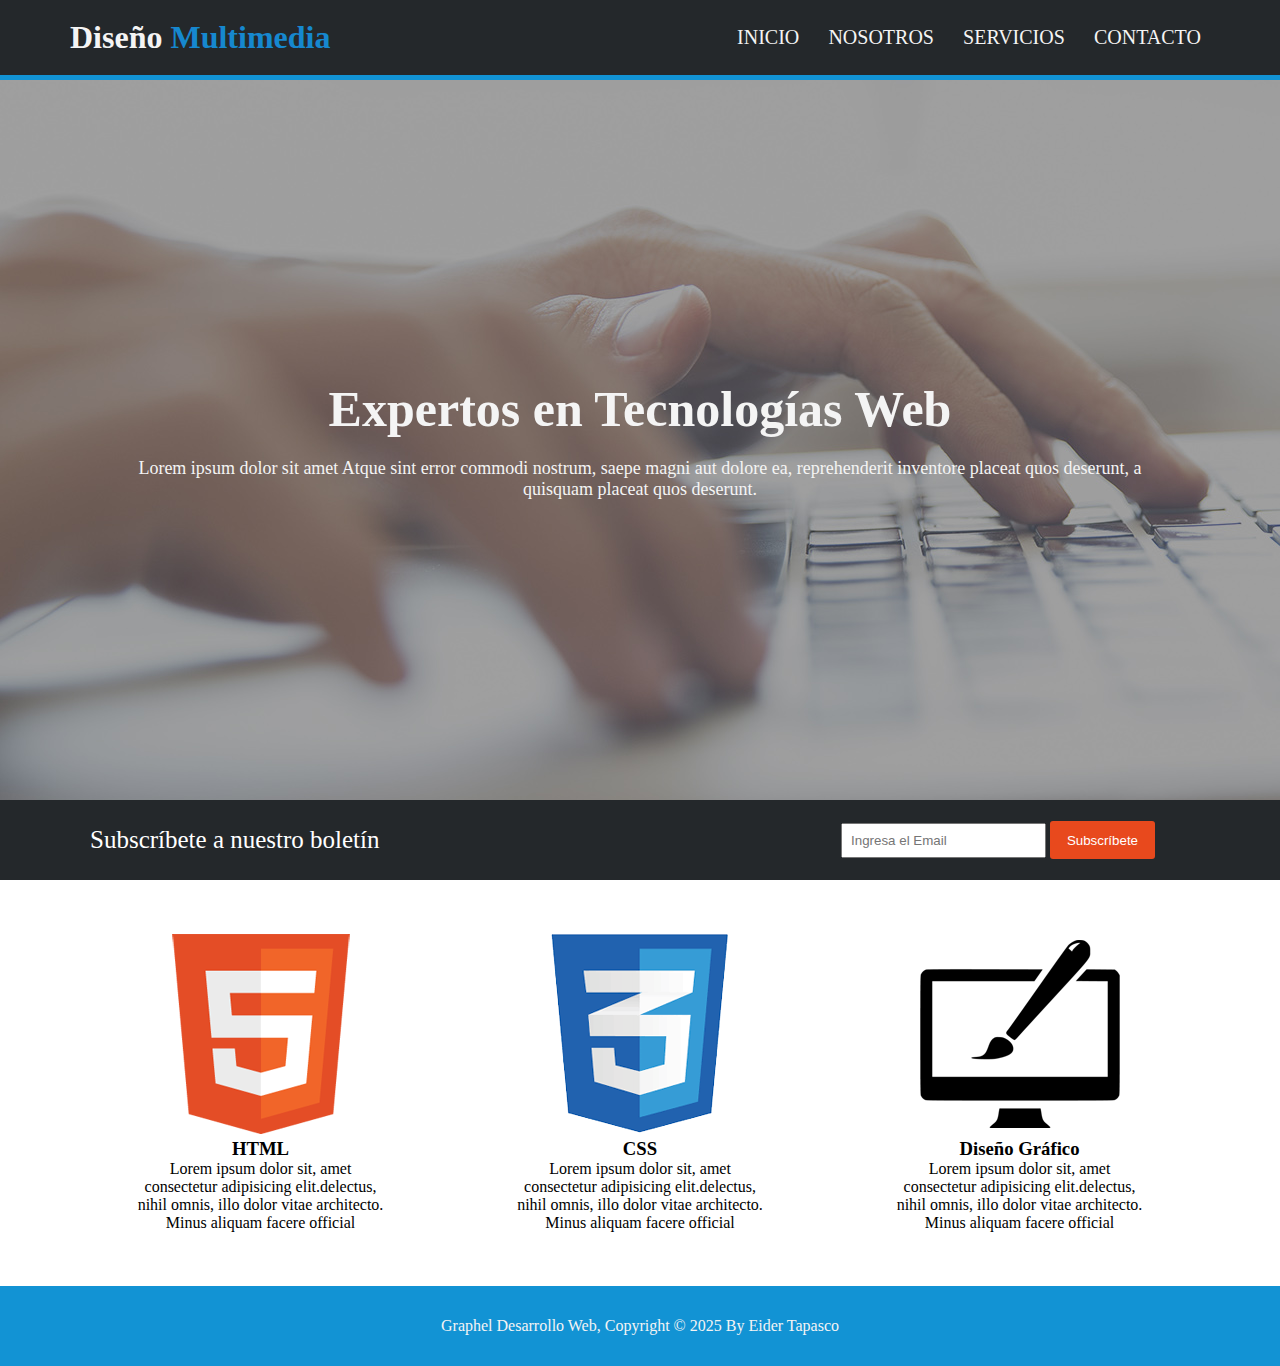
<file: index.html>
<!DOCTYPE html>
<html lang="en">
<head>
    <meta charset="UTF-8">
    <meta name="viewport" content="width=device-width, initial-scale=1.0">
    <title>Graphel Project</title>
    <link rel="stylesheet" href="styles/style.css">
</head>
<body>
    <header>
        <h1>Diseño <span>Multimedia</span></h1>
        <nav>
            <ul>
                <li><a href="#">INICIO</a></li>
                <li><a href="templates/nosotros.html">NOSOTROS</a></li>
                <li><a href="templates/servicios.html">SERVICIOS</a></li>
                <li><a href="templates/contacto.html">CONTACTO</a></li>
            </ul>
        </nav>
    </header>
    <main>
        <!--Seccion 1-->
        <section class="seccion1">
            <h2>Expertos en Tecnologías Web</h2>
            <p>Lorem ipsum dolor sit amet Atque sint error 
                commodi nostrum, saepe magni aut dolore ea, reprehenderit 
                inventore placeat quos deserunt, a quisquam placeat quos deserunt.
            </p>
        </section>
        <!--Seccion 2 - Article-->
        <article class="registro">
            <p>Subscríbete a nuestro boletín</p>
            <form>
                <input type="email" id="email" placeholder="Ingresa el Email">
                <button>Subscríbete</button>
            </form>
        </article>
        <!--Seccion 3-->
        <section>
            <article class="tarjetas">
                <div class="card">
                    <figure><img src="assets/logo_html.png" alt="Logo de HTML"></figure>
                    <h3>HTML</h3>
                    <p>Lorem ipsum dolor sit, amet consectetur 
                        adipisicing elit.delectus, nihil omnis, 
                        illo dolor vitae architecto. 
                        Minus aliquam facere official
                    </p>
                </div>
                <div class="card">
                    <figure><img src="assets/logo_css.png" alt="Logo de CSS"></figure>
                    <h3>CSS</h3>
                    <p>Lorem ipsum dolor sit, amet consectetur 
                        adipisicing elit.delectus, nihil omnis, 
                        illo dolor vitae architecto. 
                        Minus aliquam facere official
                    </p>
                </div>
                <div class="card">
                    <figure><img src="assets/logo_brush.png" alt="Logo de un monitor"></figure>
                    <h3>Diseño Gráfico</h3>
                    <p>Lorem ipsum dolor sit, amet consectetur 
                        adipisicing elit.delectus, nihil omnis, 
                        illo dolor vitae architecto. 
                        Minus aliquam facere official
                    </p>
                </div>
                
            </article>
        </section>
    </main>
    <footer>
        <!--Seccion 4-->
        <p>Graphel Desarrollo Web, Copyright &copy; 2025 By Eider Tapasco</p>
    </footer>
</body>
</html>
</file>
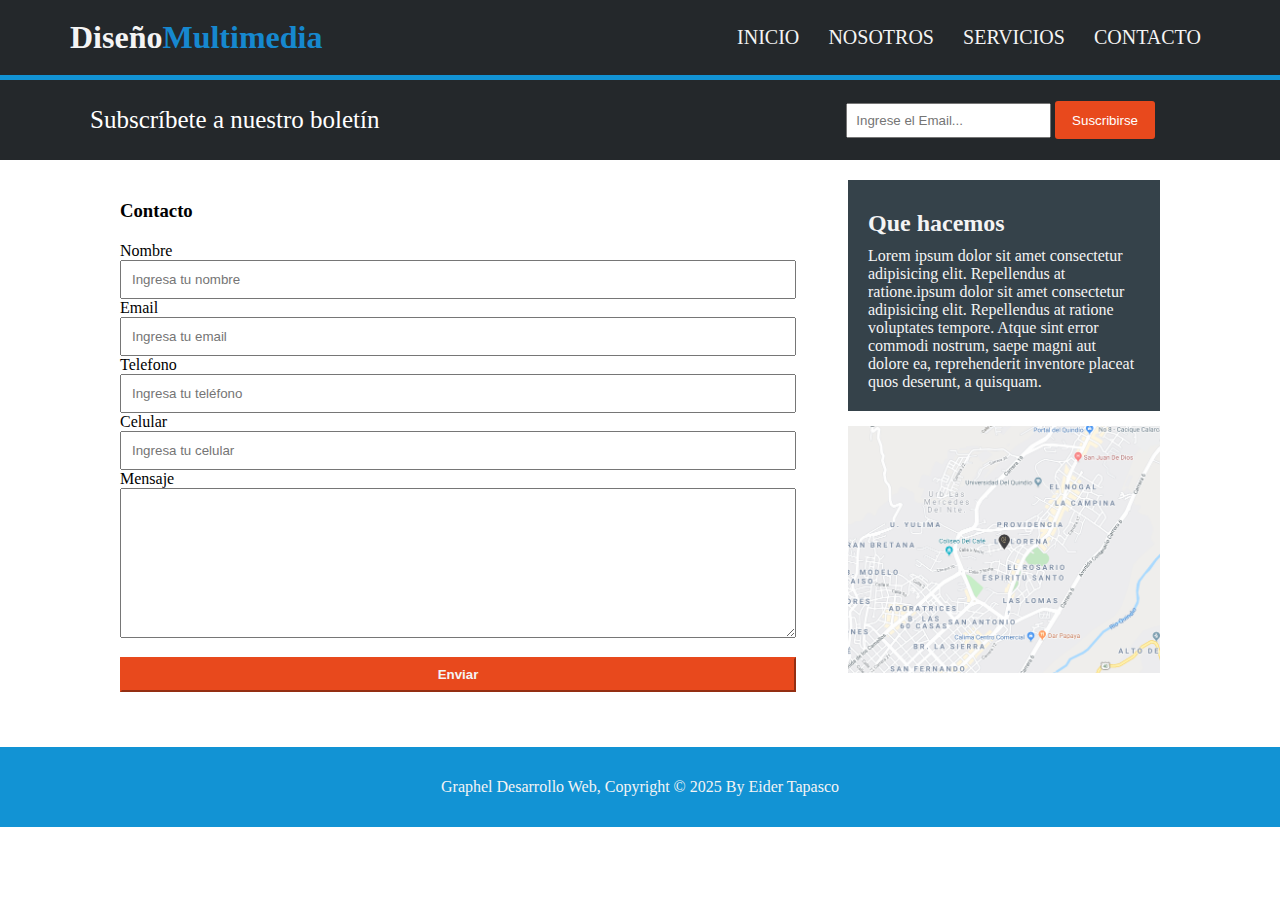
<file: templates/contacto.html>
<!DOCTYPE html>
<html lang="es">
    <head>
        <meta charset="UTF-8">
        <meta name="viewport" content="width=device-width, initial-scale=1.0">
        <title>Graphel Project Contacto</title>
        <link rel="stylesheet" href="../styles/style.css">
    </head>
    <body>
        <header>
            <h1>Diseño<span>Multimedia</span></h1>
            <nav>
                <ul>
                    <li><a href="../index.html">INICIO</a></li>
                    <li><a href="nosotros.html">NOSOTROS</a></li>
                    <li><a href="servicios.html">SERVICIOS</a></li>
                    <li><a href="#">CONTACTO</a></li>
                </ul>
            </nav>
        </header>
        <main>
            <!--Seccion Registro reciclado-->
            <article class="registro">
                <p>Subscríbete a nuestro boletín</p>
                <form>
                    <input type="email" placeholder="Ingrese el Email...">
                    <button>Suscribirse</button>
                </form>
            </article>
            <!--Seccion de formulario-->
            <section class="sect-contactos">
                <article class="art-formulario">
                    <div>
                        <h3 class="div-h3">Contacto</h3>
                    </div>
                    <form action="">
                        <label for="nombre">Nombre</label>
                        <input class="form-input" type="text" id="nombre" name="nombre" placeholder="Ingresa tu nombre" autocomplete="name" required>
        
                        <label for="email">Email</label>
                        <input class="form-input" type="email" id="email" name="email" placeholder="Ingresa tu email" autocomplete="email" required>
        
                        <label for="telefono">Telefono</label>
                        <input class="form-input" type="number" id="telefono" name="telefono" placeholder="Ingresa tu teléfono" autocomplete="tel-local" required>
        
                        <label for="celular">Celular</label>
                        <input class="form-input" type="number" id="celular" name="celular" placeholder="Ingresa tu celular" autocomplete="tel" required>
        
                        <label for="mensaje">Mensaje</label>
                        <textarea class="form-textArea" name="mensaje" id="mensaje"></textarea>
        
                        <button class="button-contactos">Enviar</button>
                    </form>
                </article>
                <!--Aside del que hacemos lateral-->
                <aside>
                    <div>
                        <h2>Que hacemos</h2>
                        <p class="p-div">Lorem ipsum dolor sit amet consectetur adipisicing elit.
                        Repellendus at ratione.ipsum dolor sit amet consectetur adipisicing elit.
                        Repellendus at ratione voluptates tempore. Atque sint error 
                        commodi nostrum, saepe magni aut dolore ea, reprehenderit 
                        inventore placeat quos deserunt, a quisquam.
                        </p>
                    </div>
                    <figure>
                        <img src="../assets/mapaGoogle.png" alt="Mapa de google">
                    </figure>
                </aside>
            </section>
        </main>
        <footer>
            <p>Graphel Desarrollo Web, Copyright &copy; 2025 By Eider Tapasco</p>
        </footer>
    </body>
</html>
</file>
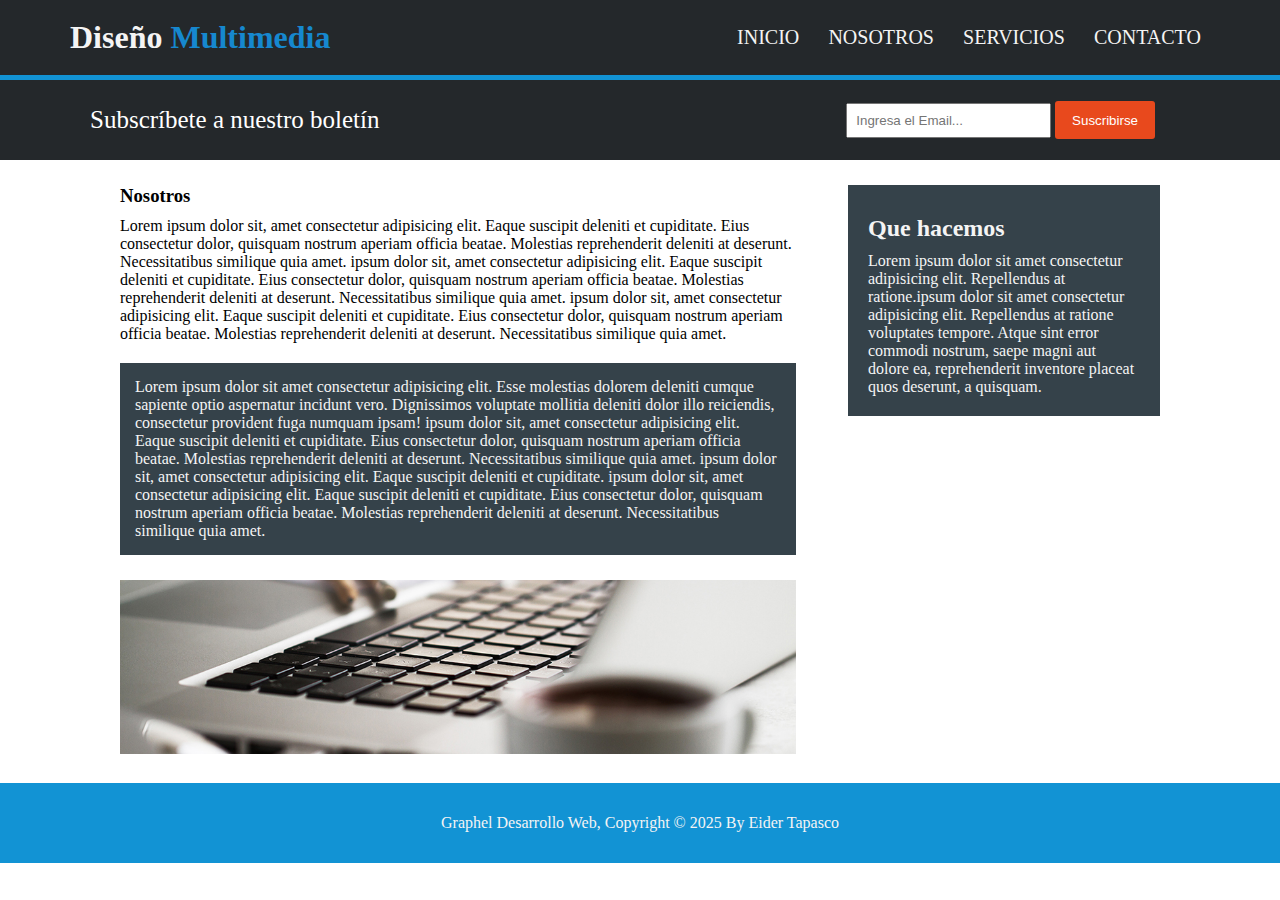
<file: templates/nosotros.html>
<!DOCTYPE html>
<html lang="en">
<head>
    <meta charset="UTF-8">
    <meta name="viewport" content="width=device-width, initial-scale=1.0">
    <title>Graphel Project Nosotros</title>
    <link rel="stylesheet" href="../styles/style.css">
</head>
<body>
    <header>
        <h1>Diseño <span>Multimedia</span></h1>
        <nav>
            <ul>
                <li><a href="../index.html">INICIO</a></li>
                <li><a href="#">NOSOTROS</a></li>
                <li><a href="servicios.html">SERVICIOS</a></li>
                <li><a href="contacto.html">CONTACTO</a></li>
            </ul>
        </nav>
    </header>
    <main>
        <!--Seccion Registro reciclado-->
        <article class="registro">
            <p>Subscríbete a nuestro boletín</p>
            <form>
                <input type="email" id="email" placeholder="Ingresa el Email...">
                <button>Suscribirse</button>
            </form>
        </article>
        <!--Seccion nosotros-->
        <section class="sect-nosotros">
            <article>
                <h3>Nosotros</h3>
                <p>Lorem ipsum dolor sit, amet consectetur adipisicing elit. 
                    Eaque suscipit deleniti et cupiditate. Eius consectetur dolor, 
                    quisquam nostrum aperiam officia beatae. Molestias reprehenderit 
                    deleniti at deserunt. Necessitatibus similique quia amet.
                    ipsum dolor sit, amet consectetur adipisicing elit. 
                    Eaque suscipit deleniti et cupiditate. Eius consectetur dolor, 
                    quisquam nostrum aperiam officia beatae. Molestias reprehenderit 
                    deleniti at deserunt. Necessitatibus similique quia amet.
                    ipsum dolor sit, amet consectetur adipisicing elit. 
                    Eaque suscipit deleniti et cupiditate. Eius consectetur dolor, 
                    quisquam nostrum aperiam officia beatae. Molestias reprehenderit 
                    deleniti at deserunt. Necessitatibus similique quia amet.
                </p>
                <p class="p-black">Lorem ipsum dolor sit amet consectetur adipisicing elit. 
                    Esse molestias dolorem deleniti cumque sapiente optio 
                    aspernatur incidunt vero. Dignissimos voluptate mollitia deleniti dolor 
                    illo reiciendis, consectetur provident fuga numquam ipsam!
                    ipsum dolor sit, amet consectetur adipisicing elit. 
                    Eaque suscipit deleniti et cupiditate. Eius consectetur dolor, 
                    quisquam nostrum aperiam officia beatae. Molestias reprehenderit 
                    deleniti at deserunt. Necessitatibus similique quia amet.
                    ipsum dolor sit, amet consectetur adipisicing elit. 
                    Eaque suscipit deleniti et cupiditate.  ipsum dolor sit, amet consectetur adipisicing elit. 
                    Eaque suscipit deleniti et cupiditate. Eius consectetur dolor, 
                    quisquam nostrum aperiam officia beatae. Molestias reprehenderit 
                    deleniti at deserunt. Necessitatibus similique quia amet.
                </p>
                <figure class="image2">
                    <img src="../assets/891.jpg" alt="">
                </figure>
            </article>
            <!--Aside del que hacemos lateral-->
            <aside>
                <div>
                    <h2>Que hacemos</h2>
                    <p class="p-div">Lorem ipsum dolor sit amet consectetur adipisicing elit.
                    Repellendus at ratione.ipsum dolor sit amet consectetur adipisicing elit.
                    Repellendus at ratione voluptates tempore. Atque sint error 
                    commodi nostrum, saepe magni aut dolore ea, reprehenderit 
                    inventore placeat quos deserunt, a quisquam.
                    </p>
                </div>
            </aside>
        </section>
    </main>
    <footer>
        <!--Seccion 4-->
        <p>Graphel Desarrollo Web, Copyright &copy; 2025 By Eider Tapasco</p>
    </footer>
</body>
</html>
</file>
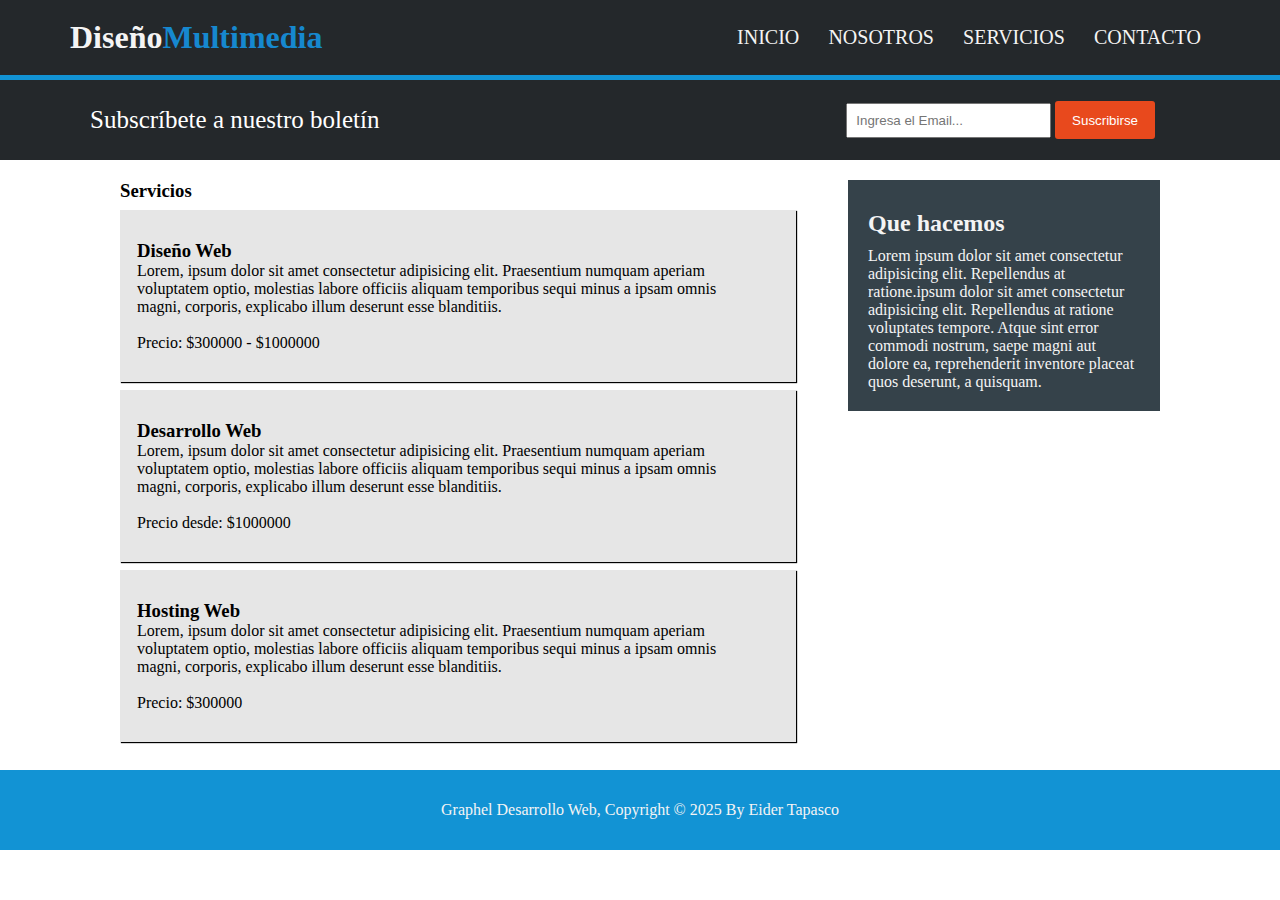
<file: templates/servicios.html>
<!DOCTYPE html>
<html lang="en">
<head>
    <meta charset="UTF-8">
    <meta name="viewport" content="width=device-width, initial-scale=1.0">
    <title>Graphel Project Servicios</title>
    <link rel="stylesheet" href="../styles/style.css">
</head>
<body>
    <header>
        <h1>Diseño<span>Multimedia</span></h1>
        <nav>
            <ul>
                <li><a href="../index.html">INICIO</a></li>
                <li><a href="nosotros.html">NOSOTROS</a></li>
                <li><a href="#">SERVICIOS</a></li>
                <li><a href="contacto.html">CONTACTO</a></li>
            </ul>
        </nav>
    </header>

    <main>
        <!--Seccion Registro reciclado-->
        <article class="registro">
            <p>Subscríbete a nuestro boletín</p>
            <form>
                <input type="email" id="email" placeholder="Ingresa el Email...">
                <button>Suscribirse</button>
            </form>
        </article>

        <section class="sect-servicios">
            <article>
                <h3>Servicios</h3>
                <div class="div-box">
                    <h3>Diseño Web</h3>
                    <p>Lorem, ipsum dolor sit amet consectetur adipisicing elit. Praesentium 
                        numquam aperiam voluptatem optio, molestias labore officiis aliquam 
                        temporibus sequi minus a ipsam omnis magni, corporis, explicabo 
                        illum deserunt esse blanditiis.
                        <br><br>
                        Precio: $300000 - $1000000
                    </p>
                </div>
                <div class="div-box">
                    <h3>Desarrollo Web</h3>
                    <p>Lorem, ipsum dolor sit amet consectetur adipisicing elit. Praesentium 
                        numquam aperiam voluptatem optio, molestias labore officiis aliquam 
                        temporibus sequi minus a ipsam omnis magni, corporis, explicabo 
                        illum deserunt esse blanditiis.
                        <br><br>
                        Precio desde: $1000000
                    </p>
                </div>
                <div class="div-box">
                    <h3>Hosting Web</h3>
                    <p>Lorem, ipsum dolor sit amet consectetur adipisicing elit. Praesentium 
                        numquam aperiam voluptatem optio, molestias labore officiis aliquam 
                        temporibus sequi minus a ipsam omnis magni, corporis, explicabo 
                        illum deserunt esse blanditiis.
                        <br><br>
                        Precio: $300000
                    </p>
                </div>
            </article>
            <aside>
                <div>
                    <h2>Que hacemos</h2>
                    <p class="p-div">Lorem ipsum dolor sit amet consectetur adipisicing elit.
                        Repellendus at ratione.ipsum dolor sit amet consectetur adipisicing elit.
                        Repellendus at ratione voluptates tempore. Atque sint error 
                        commodi nostrum, saepe magni aut dolore ea, reprehenderit 
                        inventore placeat quos deserunt, a quisquam.
                    </p>
                </div>
            </aside>
        </section>
    </main>
    <footer>
        <p>Graphel Desarrollo Web, Copyright &copy; 2025 By Eider Tapasco</p>
    </footer>
</body>
</html>
</file>
<file: styles/style.css>
*{
    margin: 0;
    padding: 0;
    box-sizing: border-box; /*Disminuye el espacio interno para que el padding no haga crecer el contenedor.*/
}

/*Barra de navegacion*/
header{
    background-color: #24282B;
    border-bottom: 5px solid #1293D4;
    display: flex;
    justify-content: space-between;
    align-items: center;
    height: 80px;
    padding-left: 70px;
    padding-right: 50px;
}

header h1{
    color: #F4F4F4;
}

header h1 span{
    color: #1688CF;
}
header nav{
    color: #F4F4F4;
    width: 45%;
}

header nav ul{
    display: flex;
    flex-wrap: wrap;
    list-style: none;
    justify-content: space-evenly;
}

header nav a{
    color: #F4F4F4;
    text-decoration: none;
    font-size: 20px;
}

/*-----------------Secciones-----------------------*/

.seccion1{ /*Esto le da propiedades a la imagen*/
    background: url("../assets/cabecera.jpg");
    height: 80vh;
    background-position-y: -300px;
    /* background-size: cover; */
    display: flex;
    flex-direction: column;
    justify-content: center;
    align-items: center;
    /*background-size: cover;*/
    width: 100%;
}

.seccion1 h2{
    color: #F4F4F4;
    font-size: 50px;
    font-weight: 3000;
    margin-bottom: 20px;
    
}
.seccion1 p{
    color: #F4F4F4;
    font-size: 18px;
    text-align: center;
    width: 80%;
}
/*--------------Seccion 2------------------------*/
.registro{
    display: flex;
    justify-content: space-between;
    align-items: center;
    padding-left: 90px;
    padding-right: 125px;
    height: 80px;
    background-color: #24282B;
    color: #FFFFFF;
}
.registro p{
    font-size: 25px;
}
.registro input{
    padding: 8px;
    width: 16vw;
}
.registro button{
    color: #FFFFFF;
    background-color: #E8491D;
    padding: 5px 15px;
    border-radius: 3px;
    border-color: transparent;
    height: 38px;
}

/*------------Seccion 3-----------------*/

.tarjetas{
    display: flex;
    padding: 0px 80px;
    justify-content: space-between;
    margin: 6vh;
}

.card{
    display: flex;
    flex-direction: column;
    justify-content: center;
    align-items: center;
    width: 25%;
}
.card p{
    text-align: center;
}
/*Estilos definidos del footer para todo el layout*/
footer{
    background-color: #1293D4;
    height: 80px;
    display: flex;
    justify-content: center;
    align-items: center;
    color: #F4F4F4;
    margin: 0;
}

/* -----------------------Seccion nosotros--------------------------------*/
.sect-nosotros{
    padding: 25px 120px;
    display: flex;
    justify-content: space-between;
}
.sect-nosotros article{
    width: 65%;
}
.sect-nosotros aside{
    width: 30%;
}
.sect-nosotros article h3{
    margin: 0 0 10px 0;
}

.p-black{
    margin-top: 20px;
    background-color: #35424A;
    color: #F4F4F4;
    padding: 15px;
}

.sect-nosotros img{
    margin-top: 25px;
    width: 100%;
}

aside div{
    background-color: #35424A;
    color: #F4F4F4;
    padding: 20px;
}
aside h2{
    margin: 10px 0;
}


/* -------------------Seccion servicios------------------*/

.sect-servicios article{
    width: 65%;
}
.sect-servicios aside{
    width: 30%;
}
.sect-servicios{
    padding: 20px 120px;
    display: flex;
    justify-content: space-between;
}
.div-box{
    background-color: #E6E6E6;
    margin: 8px 0px;
    padding: 30px 40px 30px 17px;
    box-shadow: 1px 1px 1px 0px;
}

h4{
    margin: 15px 0px;
}

/*-----------------------Seccion contactos---------------------------*/
.sect-contactos{
    display: flex;
    justify-content: space-between;
    padding: 20px 120px;
}

.art-formulario{
    width: 65%;
}
aside{
    width: 30%;
}

aside img{
    margin-top: 15px;
    width: 100%;
}

.form-input{
    padding: 10px;
    width: 100%;
}

.div-h3{
    margin: 20px 0px;
}

.form-textArea{
    width: 100%;
    height: 150px;
}

.button-contactos{
    background-color: #E8491D;
    width: 100%;
    padding: 8px;
    margin: 15px 0px 35px;
    border-color: #E8491D;
    color: #F4F4F4;
    font-weight: bold;
}
</file>
